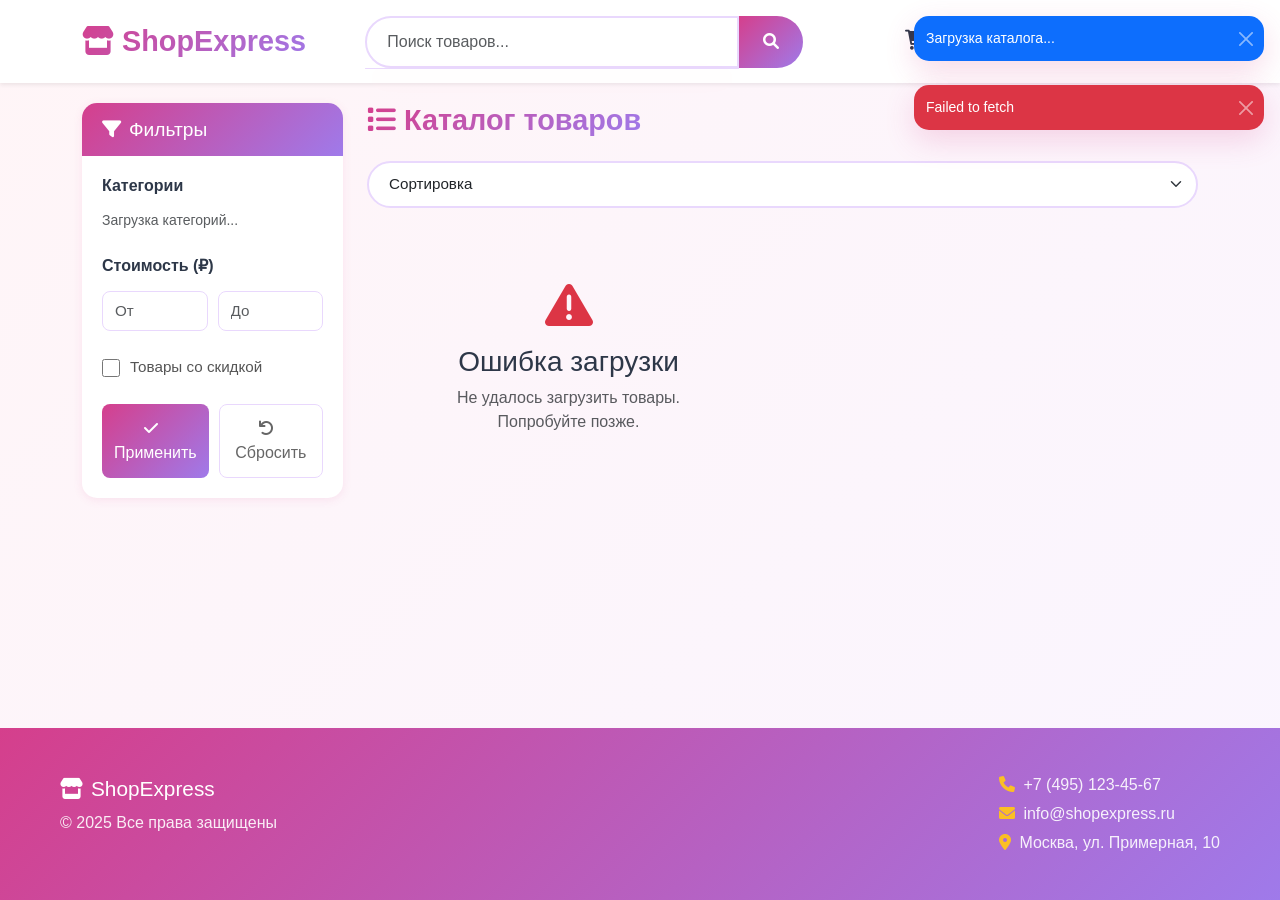
<file: index.html>
<!DOCTYPE html>
<html lang="ru">
<head>
    <meta charset="UTF-8">
    <meta name="viewport" content="width=device-width, initial-scale=1.0">
    <title>Главная | Каталог товаров</title>
    <link href="https://cdn.jsdelivr.net/npm/bootstrap@5.3.0/dist/css/bootstrap.min.css" rel="stylesheet">
    <link rel="stylesheet" href="https://cdnjs.cloudflare.com/ajax/libs/font-awesome/6.0.0/css/all.min.css">
    <link rel="stylesheet" href="style.css">
</head>
<body data-page="catalog">
    <!-- Хедер с логотипом, поиском и иконками -->
    <header class="navbar navbar-expand-lg navbar-light bg-light sticky-top shadow-sm">
        <div class="container">
            <a class="navbar-brand fw-bold" href="index.html">
                <i class="fas fa-store me-2"></i>ShopExpress
            </a>
            
            <button class="navbar-toggler" type="button" data-bs-toggle="collapse" data-bs-target="#navbarContent">
                <span class="navbar-toggler-icon"></span>
            </button>
            
            <div class="collapse navbar-collapse" id="navbarContent">
                <!-- Поисковая строка и кнопка в одном контейнере -->
                <div class="d-flex mx-auto w-50">
                    <div class="position-relative w-100">
                        <input class="form-control rounded-pill rounded-end-0" type="search" id="search-input" placeholder="Поиск товаров..." autocomplete="off">
                        <div id="autocomplete-list" class="list-group position-absolute w-100" style="top: 100%; z-index: 1000;"></div>
                    </div>
                    <button class="btn btn-primary rounded-pill rounded-start-0 px-4" id="search-btn">
                        <i class="fas fa-search"></i>
                    </button>
                </div>
                
                <!-- Иконки для перехода на корзину и ЛК -->
                <ul class="navbar-nav ms-auto mb-2 mb-lg-0">
                    <li class="nav-item position-relative">
                        <a class="nav-link" href="cart.html" title="Корзина">
                            <i class="fas fa-shopping-cart fs-5 me-1"></i>Корзина
                            <span id="cart-badge" class="badge bg-danger rounded-pill position-absolute top-0 start-100 translate-middle d-none">0</span>
                        </a>
                    </li>
                    <li class="nav-item">
                        <a class="nav-link" href="profile.html" title="Личный кабинет">
                            <i class="fas fa-user fs-5 me-1"></i>Личный кабинет
                        </a>
                    </li>
                </ul>
            </div>
        </div>
    </header>

    <!-- Область для всплывающих уведомлений -->
    <div id="notifications-container" class="toast-container position-fixed top-0 end-0 p-3"></div>

    <main class="container">
        <div class="row">
            <!-- Сайдбар с формой фильтрации -->
            <aside class="col-lg-3 mb-4">
                <div class="sidebar">
                    <div class="sidebar-header">
                        <h3><i class="fas fa-filter me-2"></i>Фильтры</h3>
                    </div>
                    <div class="sidebar-body">
                        <form id="filter-form">
                            <!-- Категория товара (checkbox) -->
                            <div class="filter-section">
                                <h4>Категории</h4>
                                <div class="categories-list" id="categories-container">
                                    <!-- Категории будут загружены динамически -->
                                    <div class="text-muted small">Загрузка категорий...</div>
                                </div>
                            </div>

                            <!-- Стоимость (от и до) -->
                            <div class="filter-section">
                                <h4>Стоимость (₽)</h4>
                                <div class="price-range">
                                    <input type="number" class="form-control" name="price_min" placeholder="От" min="0" step="1">
                                    <input type="number" class="form-control" name="price_max" placeholder="До" min="0" step="1">
                                </div>
                            </div>

                            <!-- Товары со скидкой -->
                            <div class="filter-section">
                                <div class="discount-checkbox">
                                    <input type="checkbox" name="discount_only" id="discountCheck">
                                    <label for="discountCheck">Товары со скидкой</label>
                                </div>
                            </div>

                            <!-- Кнопка "Применить" -->
                            <div class="filter-actions">
                                <button type="submit" class="btn-primary">
                                    <i class="fas fa-check me-2"></i>Применить
                                </button>
                                <button type="button" class="btn-outline" id="reset-filters">
                                    <i class="fas fa-undo me-2"></i>Сбросить
                                </button>
                            </div>
                        </form>
                    </div>
                </div>
            </aside>

            <!-- Блок с каталогом товаров -->
            <section class="col-lg-9">
                <div class="catalog-header">
                    <h2><i class="fas fa-list me-2"></i>Каталог товаров</h2>
                    
                    <!-- Выпадающий список для сортировки -->
                    <select class="form-select" id="sort-select">
                        <option value="default">Сортировка</option>
                        <option value="rating_desc">По рейтингу (убывание)</option>
                        <option value="rating_asc">По рейтингу (возрастание)</option>
                        <option value="price_desc">По цене (убывание)</option>
                        <option value="price_asc">По цене (возрастание)</option>
                    </select>
                </div>

                <!-- Сетка с карточками товаров -->
                <div id="catalog-grid" class="goods-grid">
                    <!-- Товары будут загружены динамически -->
                    <div class="text-center py-5">
                        <div class="spinner-border text-primary" role="status">
                            <span class="visually-hidden">Загрузка...</span>
                        </div>
                    </div>
                </div>

                <!-- Кнопка "Загрузить ещё" -->
                <div class="load-more-container">
                    <button id="load-more-btn" class="load-more-btn d-none">
                        <i class="fas fa-sync-alt me-2"></i>Загрузить ещё
                    </button>
                </div>
            </section>
        </div>
    </main>

    <!-- Футер с названием компании и контактами -->
    <footer>
        <div class="footer-content">
            <div class="footer-info">
                <h4><i class="fas fa-store me-2"></i>ShopExpress</h4>
                <p>&copy; 2025 Все права защищены</p>
            </div>
            <div class="footer-contacts">
                <p><i class="fas fa-phone me-2"></i>+7 (495) 123-45-67</p>
                <p><i class="fas fa-envelope me-2"></i>info@shopexpress.ru</p>
                <p><i class="fas fa-map-marker-alt me-2"></i>Москва, ул. Примерная, 10</p>
            </div>
        </div>
    </footer>

    <script src="https://cdn.jsdelivr.net/npm/bootstrap@5.3.0/dist/js/bootstrap.bundle.min.js"></script>
    <script src="main.js"></script>
</body>
</html>
</file>
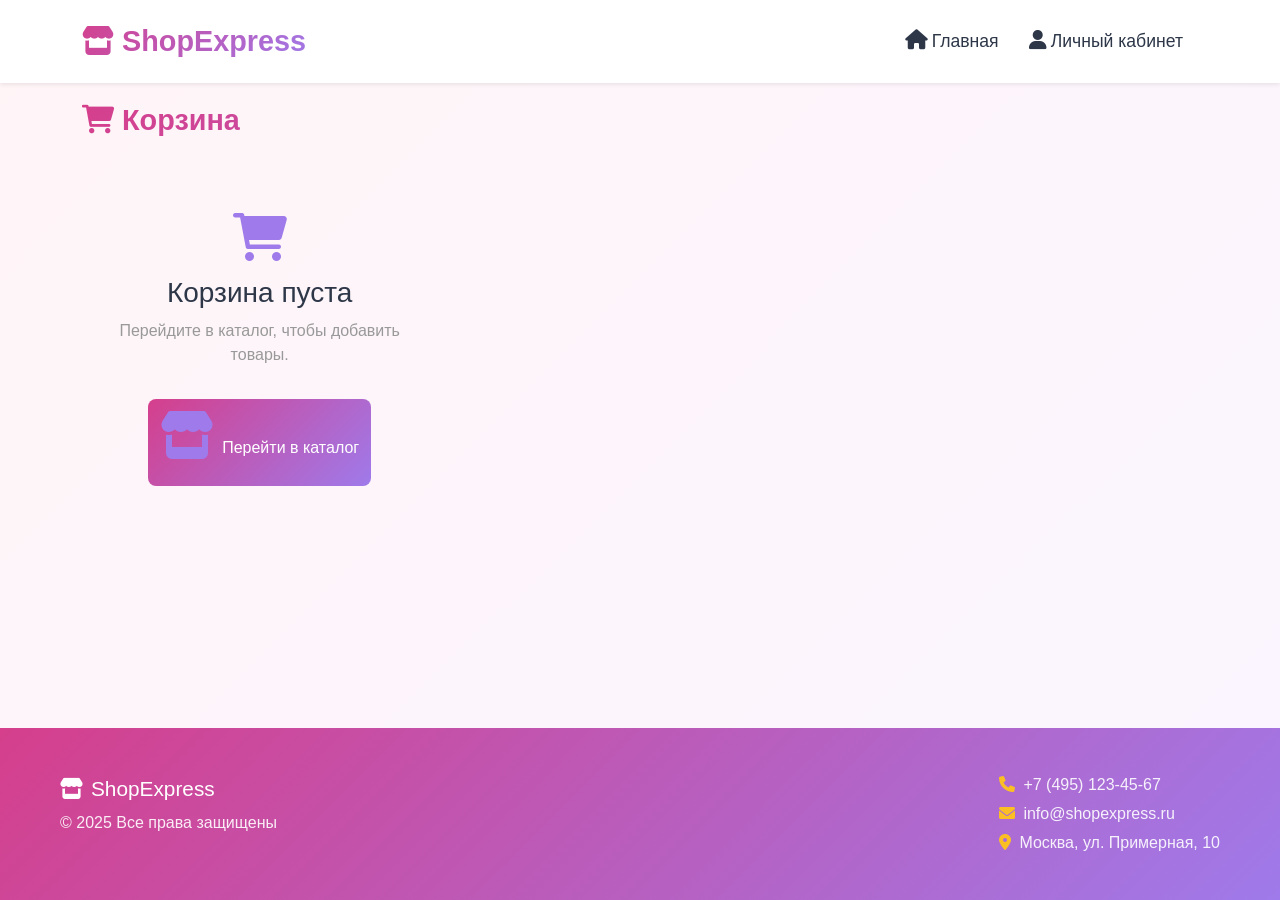
<file: cart.html>
<!DOCTYPE html>
<html lang="ru">
<head>
    <meta charset="UTF-8">
    <meta name="viewport" content="width=device-width, initial-scale=1.0">
    <title>Корзина</title>
    <link href="https://cdn.jsdelivr.net/npm/bootstrap@5.3.0/dist/css/bootstrap.min.css" rel="stylesheet">
    <link rel="stylesheet" href="https://cdnjs.cloudflare.com/ajax/libs/font-awesome/6.0.0/css/all.min.css">
    <link rel="stylesheet" href="style.css">
</head>
<body data-page="cart">
    <!-- Хедер с логотипом и иконками -->
    <header class="navbar navbar-expand-lg navbar-light bg-light sticky-top shadow-sm">
        <div class="container">
            <a class="navbar-brand fw-bold" href="index.html">
                <i class="fas fa-store me-2"></i>ShopExpress
            </a>
            
            <button class="navbar-toggler" type="button" data-bs-toggle="collapse" data-bs-target="#navbarContent">
                <span class="navbar-toggler-icon"></span>
            </button>
            
            <div class="collapse navbar-collapse" id="navbarContent">
                <!-- Иконки для перехода на главную и ЛК -->
                <ul class="navbar-nav ms-auto mb-2 mb-lg-0">
                    <li class="nav-item">
                        <a class="nav-link" href="index.html" title="Главная">
                            <i class="fas fa-home fs-5 me-1"></i>Главная
                        </a>
                    </li>
                    <li class="nav-item">
                        <a class="nav-link" href="profile.html" title="Личный кабинет">
                            <i class="fas fa-user fs-5 me-1"></i>Личный кабинет
                        </a>
                    </li>
                </ul>
            </div>
        </div>
    </header>

    <!-- Область для всплывающих уведомлений -->
    <div id="notifications-container" class="toast-container position-fixed top-0 end-0 p-3"></div>

    <main class="container">
        <!-- Блок с содержимым корзины -->
        <section class="cart-section">
            <h2><i class="fas fa-shopping-cart me-2"></i>Корзина</h2>
            
            <!-- Сетка с карточками товаров -->
            <div id="cart-items-container" class="cart-items-grid">
                <!-- Товары будут загружены динамически -->
                <div class="text-center py-5">
                    <div class="spinner-border text-primary" role="status">
                        <span class="visually-hidden">Загрузка...</span>
                    </div>
                </div>
            </div>
        </section>

        <!-- Блок с формой оформления заказа -->
        <section class="order-section" id="order-section">
            <div class="order-header">
                <h3><i class="fas fa-clipboard-list me-2"></i>Оформление заказа</h3>
            </div>
            
            <div class="order-body">
                <form id="order-form" class="order-form" novalidate>
                    <!-- Имя -->
                    <div class="form-group">
                        <label for="full_name">
                            <i class="fas fa-user me-1"></i>Имя
                        </label>
                        <input type="text" class="form-control" id="full_name" name="full_name" required>
                    </div>

                    <!-- Email -->
                    <div class="form-group">
                        <label for="email">
                            <i class="fas fa-envelope me-1"></i>Email
                        </label>
                        <input type="email" class="form-control" id="email" name="email" required>
                    </div>

                    <!-- Телефон -->
                    <div class="form-group">
                        <label for="phone">
                            <i class="fas fa-phone me-1"></i>Телефон
                        </label>
                        <input type="tel" class="form-control" id="phone" name="phone" required>
                    </div>

                    <!-- Адрес доставки -->
                    <div class="form-group">
                        <label for="delivery_address">
                            <i class="fas fa-map-marker-alt me-1"></i>Адрес доставки
                        </label>
                        <input type="text" class="form-control" id="delivery_address" name="delivery_address" required>
                    </div>

                    <!-- Дата доставки -->
                    <div class="form-group">
                        <label for="delivery_date">
                            <i class="fas fa-calendar-alt me-1"></i>Дата доставки
                        </label>
                        <input type="date" class="form-control" id="delivery-date" name="delivery_date" required>
                    </div>

                    <!-- Временной интервал доставки -->
                    <div class="form-group">
                        <label for="delivery_interval">
                            <i class="fas fa-clock me-1"></i>Интервал доставки
                        </label>
                        <select class="form-select" id="delivery-interval" name="delivery_interval" required>
                            <option value="">Выберите интервал</option>
                            <option value="08:00-12:00">08:00 - 12:00</option>
                            <option value="12:00-14:00">12:00 - 14:00</option>
                            <option value="14:00-18:00">14:00 - 18:00</option>
                            <option value="18:00-22:00">18:00 - 22:00</option>
                        </select>
                    </div>

                    <!-- Согласие на получение рассылки (полная ширина) -->
                    <div class="form-group full-width">
                        <div class="form-check">
                            <input type="checkbox" class="form-check-input" id="subscribe" name="subscribe">
                            <label class="form-check-label" for="subscribe">
                                <i class="fas fa-envelope-open-text me-1"></i>Согласие на получение рассылки
                            </label>
                        </div>
                    </div>

                    <!-- Комментарий к заказу (полная ширина) -->
                    <div class="form-group full-width">
                        <label for="comment">
                            <i class="fas fa-comment me-1"></i>Комментарий к заказу
                        </label>
                        <textarea class="form-control" id="comment" name="comment" rows="3" placeholder="Ваши пожелания..."></textarea>
                    </div>

                    <!-- Блок с итоговой стоимостью (полная ширина) -->
                    <div class="form-group full-width">
                        <div class="total-section">
                            <div class="total-info">
                                <div class="total-details">
                                    Итого: <span id="final-price">0</span> ₽
                                </div>
                                <div class="delivery-info">
                                    Стоимость доставки: <span id="delivery-cost">200</span> ₽
                                </div>
                            </div>
                        </div>
                    </div>

                    <!-- Кнопки -->
                    <div class="form-group full-width">
                        <div class="form-actions">
                            <button type="reset" class="btn-secondary">
                                <i class="fas fa-undo me-2"></i>Сбросить
                            </button>
                            <button type="submit" class="btn-success">
                                <i class="fas fa-check me-2"></i>Оформить заказ
                            </button>
                        </div>
                    </div>
                </form>
            </div>
        </section>
    </main>

    <!-- Футер с названием компании и контактами -->
    <footer>
        <div class="footer-content">
            <div class="footer-info">
                <h4><i class="fas fa-store me-2"></i>ShopExpress</h4>
                <p>&copy; 2025 Все права защищены</p>
            </div>
            <div class="footer-contacts">
                <p><i class="fas fa-phone me-2"></i>+7 (495) 123-45-67</p>
                <p><i class="fas fa-envelope me-2"></i>info@shopexpress.ru</p>
                <p><i class="fas fa-map-marker-alt me-2"></i>Москва, ул. Примерная, 10</p>
            </div>
        </div>
    </footer>

    <script src="https://cdn.jsdelivr.net/npm/bootstrap@5.3.0/dist/js/bootstrap.bundle.min.js"></script>
    <script src="main.js"></script>
</body>
</html>
</file>
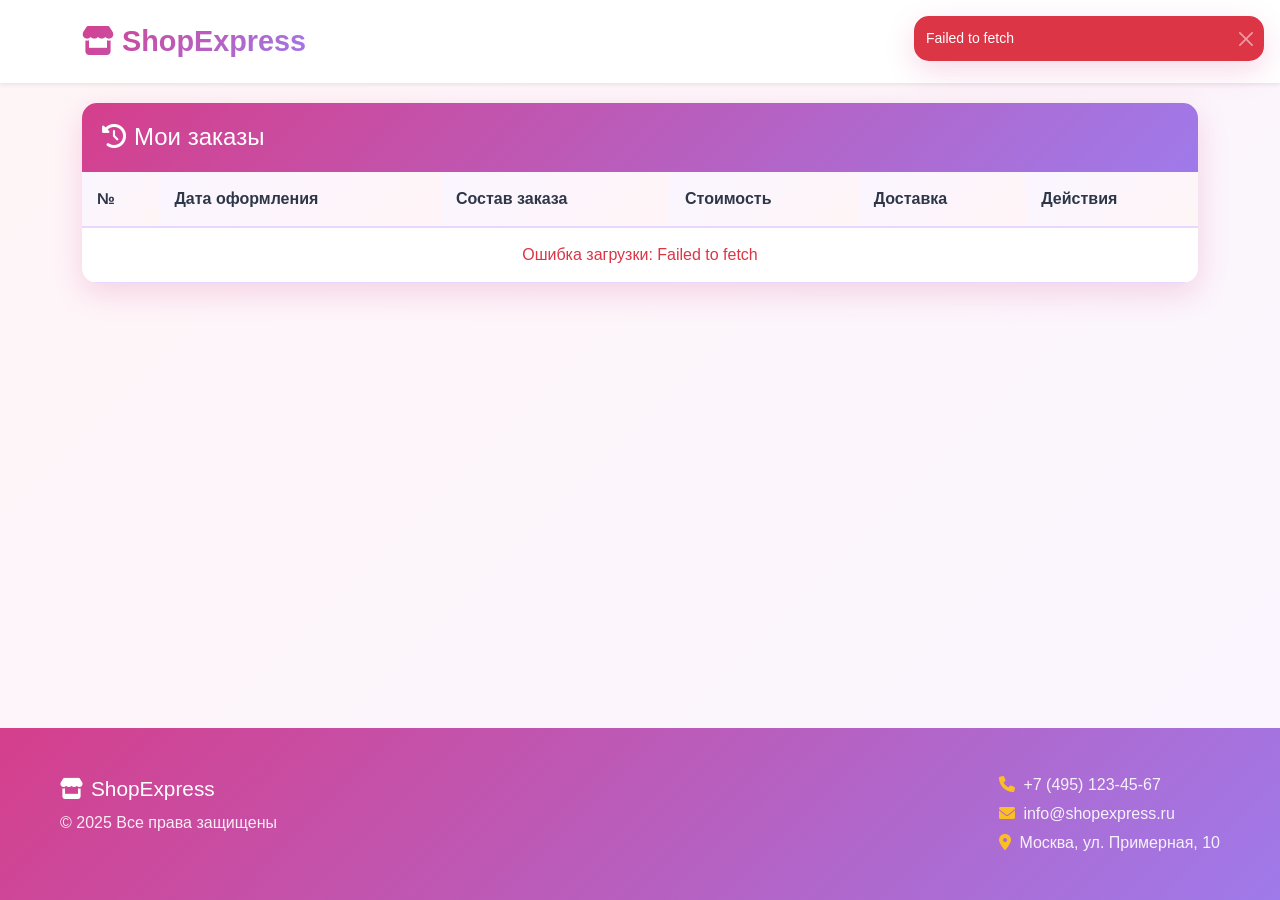
<file: profile.html>
<!DOCTYPE html>
<html lang="ru">
<head>
    <meta charset="UTF-8">
    <meta name="viewport" content="width=device-width, initial-scale=1.0">
    <title>Личный кабинет</title>
    <link href="https://cdn.jsdelivr.net/npm/bootstrap@5.3.0/dist/css/bootstrap.min.css" rel="stylesheet">
    <link rel="stylesheet" href="https://cdnjs.cloudflare.com/ajax/libs/font-awesome/6.0.0/css/all.min.css">
    <link rel="stylesheet" href="style.css">
</head>
<body data-page="profile">

    <!-- Хедер с логотипом и иконками -->
    <header class="navbar navbar-expand-lg navbar-light bg-light sticky-top shadow-sm">
        <div class="container">
            <a class="navbar-brand fw-bold" href="index.html">
                <i class="fas fa-store me-2"></i>ShopExpress
            </a>
            
            <button class="navbar-toggler" type="button" data-bs-toggle="collapse" data-bs-target="#navbarContent">
                <span class="navbar-toggler-icon"></span>
            </button>
            
            <div class="collapse navbar-collapse" id="navbarContent">
                <!-- Иконки для перехода на главную и корзину -->
                <ul class="navbar-nav ms-auto mb-2 mb-lg-0">
                    <li class="nav-item">
                        <a class="nav-link" href="index.html" title="Главная">
                            <i class="fas fa-home fs-5 me-1"></i>Главная
                        </a>
                    </li>
                    <li class="nav-item">
                        <a class="nav-link" href="cart.html" title="Корзина">
                            <i class="fas fa-shopping-cart fs-5 me-1"></i>Корзина
                        </a>
                    </li>
                </ul>
            </div>
        </div>
    </header>

    <!-- Область для всплывающих уведомлений -->
    <div id="notifications-container" class="toast-container position-fixed top-0 end-0 p-3"></div>

    <main class="container">
        <div class="orders-section">
            <div class="orders-header">
                <h2><i class="fas fa-history me-2"></i>Мои заказы</h2>
            </div>
            
            <div class="table-responsive">
                <table class="orders-table">
                    <thead>
                        <tr>
                            <th>№</th>
                            <th>Дата оформления</th>
                            <th>Состав заказа</th>
                            <th>Стоимость</th>
                            <th>Доставка</th>
                            <th>Действия</th>
                        </tr>
                    </thead>
                    <tbody id="orders-table-body">
                        <!-- Заказы будут загружены динамически -->
                        <tr>
                            <td colspan="6" class="text-center">Загрузка...</td>
                        </tr>
                    </tbody>
                </table>
            </div>
        </div>
    </main>

    <!-- Футер с названием компании и контактами -->
    <footer>
        <div class="footer-content">
            <div class="footer-info">
                <h4><i class="fas fa-store me-2"></i>ShopExpress</h4>
                <p>&copy; 2025 Все права защищены</p>
            </div>
            <div class="footer-contacts">
                <p><i class="fas fa-phone me-2"></i>+7 (495) 123-45-67</p>
                <p><i class="fas fa-envelope me-2"></i>info@shopexpress.ru</p>
                <p><i class="fas fa-map-marker-alt me-2"></i>Москва, ул. Примерная, 10</p>
            </div>
        </div>
    </footer>

    <!-- Модальное окно для просмотра/редактирования заказа -->
    <div class="modal fade" id="orderModal" tabindex="-1" aria-hidden="true">
        <div class="modal-dialog modal-lg">
            <div class="modal-content">
                <div class="modal-header">
                    <h5 class="modal-title" id="modalTitle">Заказ</h5>
                    <button type="button" class="btn-close" data-bs-dismiss="modal" aria-label="Close"></button>
                </div>
                <div class="modal-body">
                    <form id="edit-order-form">
                        <input type="hidden" name="id">
                        
                        <div class="row g-3">
                            <div class="col-md-6 mb-3">
                                <label class="form-label">Имя</label>
                                <input type="text" class="form-control" name="full_name" required>
                            </div>
                            <div class="col-md-6 mb-3">
                                <label class="form-label">Email</label>
                                <input type="email" class="form-control" name="email" required>
                            </div>
                            <div class="col-md-6 mb-3">
                                <label class="form-label">Телефон</label>
                                <input type="text" class="form-control" name="phone" required>
                            </div>
                            <div class="col-md-6 mb-3">
                                <label class="form-label">Адрес доставки</label>
                                <input type="text" class="form-control" name="delivery_address" required>
                            </div>
                            <div class="col-md-6 mb-3">
                                <label class="form-label">Дата доставки</label>
                                <input type="date" class="form-control" name="delivery_date" required>
                            </div>
                            <div class="col-md-6 mb-3">
                                <label class="form-label">Интервал доставки</label>
                                <select class="form-select" name="delivery_interval" required>
                                    <option value="08:00-12:00">08:00-12:00</option>
                                    <option value="12:00-14:00">12:00-14:00</option>
                                    <option value="14:00-18:00">14:00-18:00</option>
                                    <option value="18:00-22:00">18:00-22:00</option>
                                </select>
                            </div>
                            <div class="col-12 mb-3">
                                <label class="form-label">Комментарий</label>
                                <textarea class="form-control" name="comment" rows="3"></textarea>
                            </div>
                        </div>
                    </form>
                </div>
                <div class="modal-footer">
                    <button type="button" class="btn btn-secondary" data-bs-dismiss="modal">Закрыть</button>
                    <button type="button" class="btn btn-primary" id="save-order-btn">Сохранить</button>
                </div>
            </div>
        </div>
    </div>

    <!-- Модальное окно подтверждения удаления -->
    <div class="modal fade" id="deleteModal" tabindex="-1" aria-hidden="true">
        <div class="modal-dialog">
            <div class="modal-content">
                <div class="modal-header">
                    <h5 class="modal-title">Подтверждение удаления</h5>
                    <button type="button" class="btn-close" data-bs-dismiss="modal" aria-label="Close"></button>
                </div>
                <div class="modal-body">
                    <p>Вы уверены, что хотите удалить этот заказ?</p>
                    <p class="text-danger small">Это действие нельзя отменить.</p>
                </div>
                <div class="modal-footer">
                    <button type="button" class="btn btn-secondary" data-bs-dismiss="modal">Нет, отмена</button>
                    <button type="button" class="btn btn-danger" id="confirm-delete-btn">Да, удалить</button>
                </div>
            </div>
        </div>
    </div>

    <script src="https://cdn.jsdelivr.net/npm/bootstrap@5.3.0/dist/js/bootstrap.bundle.min.js"></script>
    <script src="main.js"></script>
</body>
</html>
</file>
<file: style.css>
/* ===== ОСНОВНЫЕ СТИЛИ ===== */
* {
    margin: 0;
    padding: 0;
    box-sizing: border-box;
}

:root {
    /* Малиново-фиолетовая гамма */
    --primary-color: #d53f8c; /* Малиновый */
    --secondary-color: #9f7aea; /* Фиолетовый */
    --success-color: #48bb78; /* Зеленый (оставляем для контраста) */
    --danger-color: #f56565; /* Красный */
    --dark-color: #2d3748;
    --light-color: #faf5ff;
    --border-color: #e9d8fd;
    --shadow-sm: 0 2px 10px rgba(213, 63, 140, 0.1);
    --shadow-md: 0 5px 20px rgba(159, 122, 234, 0.15);
    --shadow-lg: 0 10px 30px rgba(213, 63, 140, 0.2);
    --border-radius-sm: 8px;
    --border-radius-md: 15px;
    --border-radius-lg: 30px;
    --transition: all 0.3s ease;
}

body {
    font-family: 'Segoe UI', Tahoma, Geneva, Verdana, sans-serif;
    min-height: 100vh;
    display: flex;
    flex-direction: column;
    color: var(--dark-color);
    background: linear-gradient(135deg, #fff5f7 0%, #faf5ff 100%);
}

main {
    flex: 1;
    width: 100%;
    max-width: 1400px;
    margin: 0 auto;
    padding: 20px;
}

/* ===== ХЕДЕР ===== */
.navbar {
    background: rgba(255, 255, 255, 0.95) !important;
    backdrop-filter: blur(10px);
    box-shadow: var(--shadow-sm);
    padding: 15px 0;
}

.navbar-brand {
    font-size: 1.8rem;
    font-weight: 700;
    background: linear-gradient(135deg, var(--primary-color), var(--secondary-color));
    -webkit-background-clip: text;
    -webkit-text-fill-color: transparent;
    background-clip: text;
    transition: var(--transition);
}

.navbar-brand:hover {
    transform: scale(1.05);
}

.nav-link {
    font-size: 1.1rem;
    color: var(--dark-color) !important;
    padding: 8px 15px !important;
    border-radius: var(--border-radius-sm);
    transition: var(--transition);
}

.nav-link:hover {
    background: linear-gradient(135deg, var(--primary-color), var(--secondary-color));
    color: white !important;
    transform: translateY(-2px);
}

.nav-link .badge {
    position: absolute;
    top: -5px;
    right: -5px;
    font-size: 0.7rem;
    padding: 3px 6px;
    background: linear-gradient(135deg, var(--danger-color), #fed7d7) !important;
}

/* ===== ПОИСК ===== */
.search-container {
    position: relative;
    width: 100%;
    max-width: 500px;
}

#search-input {
    width: 100%;
    padding: 12px 20px;
    border: 2px solid var(--border-color);
    border-radius: var(--border-radius-lg) 0 0 var(--border-radius-lg);
    font-size: 1rem;
    transition: var(--transition);
}

#search-input:focus {
    outline: none;
    border-color: var(--primary-color);
    box-shadow: 0 0 0 3px rgba(213, 63, 140, 0.25);
}

#search-btn {
    padding: 12px 25px;
    background: linear-gradient(135deg, var(--primary-color), var(--secondary-color));
    border: none;
    border-radius: 0 var(--border-radius-lg) var(--border-radius-lg) 0;
    color: white;
    font-weight: 500;
    cursor: pointer;
    transition: var(--transition);
}

#search-btn:hover {
    transform: translateY(-1px);
    box-shadow: var(--shadow-md);
}

/* ===== АВТОДОПОЛНЕНИЕ ===== */
#autocomplete-list {
    position: absolute;
    top: 100%;
    left: 0;
    right: 0;
    background: white;
    border-radius: 0 0 var(--border-radius-sm) var(--border-radius-sm);
    box-shadow: var(--shadow-lg);
    max-height: 250px;
    overflow-y: auto;
    z-index: 1050;
    border: 1px solid var(--border-color);
    border-top: none;
}

#autocomplete-list .list-group-item {
    cursor: pointer;
    border: none;
    border-bottom: 1px solid #f0f0f0;
    padding: 12px 20px;
    transition: var(--transition);
}

#autocomplete-list .list-group-item:hover {
    background: linear-gradient(135deg, var(--primary-color), var(--secondary-color));
    color: white;
}

/* ===== УВЕДОМЛЕНИЯ ===== */
#notifications-container {
    z-index: 1100;
    padding: 20px;
}

.toast {
    min-width: 300px;
    border-radius: var(--border-radius-md);
    box-shadow: var(--shadow-lg);
    animation: slideInRight 0.3s ease;
    border: none;
}

@keyframes slideInRight {
    from {
        transform: translateX(100%);
        opacity: 0;
    }
    to {
        transform: translateX(0);
        opacity: 1;
    }
}

.toast.success {
    background: linear-gradient(135deg, var(--success-color), #9ae6b4);
    color: white;
}

.toast.error {
    background: linear-gradient(135deg, var(--danger-color), #fed7d7);
    color: white;
}

.toast.info {
    background: linear-gradient(135deg, var(--primary-color), var(--secondary-color));
    color: white;
}

/* ===== САЙДБАР С ФИЛЬТРАМИ ===== */
.sidebar {
    background: white;
    border-radius: var(--border-radius-md);
    box-shadow: var(--shadow-sm);
    overflow: hidden;
    margin-bottom: 30px;
}

.sidebar-header {
    background: linear-gradient(135deg, var(--primary-color), var(--secondary-color));
    color: white;
    padding: 15px 20px;
}

.sidebar-header h3 {
    margin: 0;
    font-size: 1.2rem;
    font-weight: 500;
}

.sidebar-body {
    padding: 20px;
}

.filter-section {
    margin-bottom: 25px;
}

.filter-section h4 {
    font-size: 1rem;
    font-weight: 600;
    color: var(--dark-color);
    margin-bottom: 15px;
}

/* Категории */
.categories-list {
    max-height: 250px;
    overflow-y: auto;
    padding-right: 5px;
}

.category-item {
    display: flex;
    align-items: center;
    margin-bottom: 10px;
}

.category-item input[type="checkbox"] {
    width: 18px;
    height: 18px;
    margin-right: 10px;
    cursor: pointer;
    accent-color: var(--primary-color);
}

.category-item label {
    cursor: pointer;
    font-size: 0.95rem;
    color: #555;
    transition: var(--transition);
}

.category-item:hover label {
    color: var(--primary-color);
}

/* Цена */
.price-range {
    display: flex;
    gap: 10px;
}

.price-range input {
    flex: 1;
    padding: 8px 12px;
    border: 1px solid var(--border-color);
    border-radius: var(--border-radius-sm);
    font-size: 0.95rem;
    transition: var(--transition);
}

.price-range input:focus {
    outline: none;
    border-color: var(--primary-color);
    box-shadow: 0 0 0 3px rgba(213, 63, 140, 0.25);
}

/* Чекбокс скидки */
.discount-checkbox {
    display: flex;
    align-items: center;
    gap: 10px;
}

.discount-checkbox input[type="checkbox"] {
    width: 18px;
    height: 18px;
    cursor: pointer;
    accent-color: var(--primary-color);
}

.discount-checkbox label {
    cursor: pointer;
    font-size: 0.95rem;
    color: #555;
}

/* Кнопки фильтров */
.filter-actions {
    display: flex;
    gap: 10px;
    margin-top: 20px;
}

.btn-primary {
    flex: 1;
    padding: 12px;
    background: linear-gradient(135deg, var(--primary-color), var(--secondary-color));
    border: none;
    border-radius: var(--border-radius-sm);
    color: white;
    font-weight: 500;
    cursor: pointer;
    transition: var(--transition);
}

.btn-primary:hover {
    transform: translateY(-2px);
    box-shadow: var(--shadow-md);
}

.btn-outline {
    flex: 1;
    padding: 12px;
    background: white;
    border: 1px solid var(--border-color);
    border-radius: var(--border-radius-sm);
    color: #666;
    font-weight: 500;
    cursor: pointer;
    transition: var(--transition);
}

.btn-outline:hover {
    background: linear-gradient(135deg, #faf5ff, #fff5f7);
    border-color: var(--primary-color);
    color: var(--primary-color);
}

/* ===== КАТАЛОГ ТОВАРОВ ===== */
.catalog-header {
    display: flex;
    justify-content: space-between;
    align-items: center;
    margin-bottom: 25px;
    flex-wrap: wrap;
    gap: 15px;
}

.catalog-header h2 {
    font-size: 1.8rem;
    font-weight: 600;
    background: linear-gradient(135deg, var(--primary-color), var(--secondary-color));
    -webkit-background-clip: text;
    -webkit-text-fill-color: transparent;
}

#sort-select {
    padding: 10px 20px;
    border: 2px solid var(--border-color);
    border-radius: var(--border-radius-lg);
    font-size: 0.95rem;
    cursor: pointer;
    transition: var(--transition);
    min-width: 200px;
}

#sort-select:hover {
    border-color: var(--primary-color);
    box-shadow: var(--shadow-sm);
}

#sort-select:focus {
    outline: none;
    border-color: var(--primary-color);
    box-shadow: 0 0 0 3px rgba(213, 63, 140, 0.25);
}

/* Сетка товаров */
.goods-grid {
    display: grid;
    grid-template-columns: repeat(auto-fill, minmax(280px, 1fr));
    gap: 25px;
    margin-bottom: 30px;
}

/* Карточка товара */
.good-card {
    background: white;
    border-radius: var(--border-radius-md);
    box-shadow: var(--shadow-sm);
    overflow: hidden;
    transition: var(--transition);
    height: 100%;
    display: flex;
    flex-direction: column;
}

.good-card:hover {
    transform: translateY(-10px);
    box-shadow: var(--shadow-lg);
}

.good-image {
    height: 250px;
    padding: 20px;
    background: linear-gradient(135deg, #fff5f7, #faf5ff);
    display: flex;
    align-items: center;
    justify-content: center;
}

.good-image img {
    max-width: 100%;
    max-height: 100%;
    object-fit: contain;
    transition: var(--transition);
}

.good-card:hover .good-image img {
    transform: scale(1.1);
}

.good-content {
    padding: 20px;
    flex: 1;
    display: flex;
    flex-direction: column;
}

.good-name {
    font-size: 1.1rem;
    font-weight: 600;
    color: var(--dark-color);
    margin-bottom: 10px;
    line-height: 1.4;
    display: -webkit-box;
    -webkit-line-clamp: 2;
    -webkit-box-orient: vertical;
    overflow: hidden;
}

.good-rating {
    display: flex;
    align-items: center;
    gap: 5px;
    margin-bottom: 10px;
}

.stars {
    color: #fbbf24;
    font-size: 0.9rem;
}

.rating-value {
    color: #666;
    font-size: 0.9rem;
}

.good-category {
    font-size: 0.85rem;
    color: var(--primary-color);
    margin-bottom: 10px;
    text-transform: uppercase;
    letter-spacing: 1px;
}

.good-price {
    margin-bottom: 15px;
}

.current-price {
    font-size: 1.3rem;
    font-weight: 700;
    color: var(--primary-color);
}

.old-price {
    font-size: 1rem;
    color: #999;
    text-decoration: line-through;
    margin-left: 10px;
}

.add-to-cart-btn {
    padding: 12px;
    background: linear-gradient(135deg, var(--primary-color), var(--secondary-color));
    border: none;
    border-radius: var(--border-radius-sm);
    color: white;
    font-weight: 500;
    cursor: pointer;
    transition: var(--transition);
    margin-top: auto;
}

.add-to-cart-btn:hover {
    transform: translateY(-2px);
    box-shadow: var(--shadow-md);
}

/* Кнопка "Загрузить ещё" */
.load-more-container {
    text-align: center;
    margin: 30px 0;
}

.load-more-btn {
    padding: 15px 50px;
    background: white;
    border: 2px solid var(--primary-color);
    border-radius: var(--border-radius-lg);
    color: var(--primary-color);
    font-weight: 600;
    cursor: pointer;
    transition: var(--transition);
}

.load-more-btn:hover {
    background: linear-gradient(135deg, var(--primary-color), var(--secondary-color));
    color: white;
    transform: translateY(-2px);
    box-shadow: var(--shadow-md);
}

/* ===== КОРЗИНА ===== */
.cart-section {
    margin-bottom: 40px;
}

.cart-section h2 {
    font-size: 1.8rem;
    font-weight: 600;
    margin-bottom: 25px;
    background: linear-gradient(135deg, var(--primary-color), var(--secondary-color));
    -webkit-background-clip: text;
    -webkit-text-fill-color: transparent;
}

.cart-items-grid {
    display: grid;
    grid-template-columns: repeat(auto-fill, minmax(280px, 1fr));
    gap: 25px;
    margin-bottom: 40px;
}

.cart-item {
    background: white;
    border-radius: var(--border-radius-md);
    box-shadow: var(--shadow-sm);
    overflow: hidden;
    transition: var(--transition);
}

.cart-item:hover {
    transform: translateY(-5px);
    box-shadow: var(--shadow-md);
}

.cart-item-image {
    height: 150px;
    padding: 15px;
    background: linear-gradient(135deg, #fff5f7, #faf5ff);
    display: flex;
    align-items: center;
    justify-content: center;
}

.cart-item-image img {
    max-width: 100%;
    max-height: 100%;
    object-fit: contain;
}

.cart-item-content {
    padding: 15px;
}

.cart-item-name {
    font-size: 1rem;
    font-weight: 600;
    margin-bottom: 10px;
    display: -webkit-box;
    -webkit-line-clamp: 2;
    -webkit-box-orient: vertical;
    overflow: hidden;
    color: var(--dark-color);
}

.cart-item-price {
    font-size: 1.1rem;
    font-weight: 700;
    color: var(--primary-color);
    margin-bottom: 15px;
}

.remove-btn {
    width: 100%;
    padding: 8px;
    background: white;
    border: 1px solid var(--danger-color);
    border-radius: var(--border-radius-sm);
    color: var(--danger-color);
    font-weight: 500;
    cursor: pointer;
    transition: var(--transition);
}

.remove-btn:hover {
    background: var(--danger-color);
    color: white;
}

/* ===== ФОРМА ЗАКАЗА ===== */
.order-section {
    background: white;
    border-radius: var(--border-radius-md);
    box-shadow: var(--shadow-lg);
    overflow: hidden;
    margin-top: 30px;
}

.order-header {
    background: linear-gradient(135deg, #48bb78, #9ae6b4);
    color: white;
    padding: 20px;
}

.order-header h3 {
    margin: 0;
    font-size: 1.3rem;
    font-weight: 500;
}

.order-body {
    padding: 30px;
}

.order-form {
    display: grid;
    grid-template-columns: repeat(2, 1fr);
    gap: 20px;
}

.form-group {
    margin-bottom: 15px;
}

.form-group.full-width {
    grid-column: span 2;
}

.form-group label {
    display: block;
    margin-bottom: 5px;
    font-weight: 500;
    color: var(--dark-color);
}

.form-control {
    width: 100%;
    padding: 10px 15px;
    border: 2px solid var(--border-color);
    border-radius: var(--border-radius-sm);
    font-size: 1rem;
    transition: var(--transition);
}

.form-control:focus {
    outline: none;
    border-color: var(--primary-color);
    box-shadow: 0 0 0 3px rgba(213, 63, 140, 0.25);
}

.form-check {
    display: flex;
    align-items: center;
    gap: 10px;
}

.form-check input[type="checkbox"] {
    width: 18px;
    height: 18px;
    cursor: pointer;
    accent-color: var(--primary-color);
}

.form-check label {
    cursor: pointer;
    color: var(--dark-color);
}

/* ===== БЛОК СТОИМОСТИ ===== */
.total-section {
    background: linear-gradient(135deg, #fff5f7, #faf5ff);
    border: 1px solid var(--border-color);
    border-radius: var(--border-radius-sm);
    padding: 20px;
    margin-top: 20px;
}

.total-info {
    display: flex;
    justify-content: space-between;
    align-items: center;
    flex-wrap: wrap;
    gap: 15px;
}

.total-details {
    font-size: 1.1rem;
}

.total-details span {
    font-weight: 700;
    color: var(--primary-color);
    font-size: 1.5rem;
}

.delivery-info {
    color: #666;
    font-size: 0.95rem;
}

.form-actions {
    display: flex;
    justify-content: flex-end;
    gap: 15px;
    margin-top: 25px;
}

.btn-secondary {
    padding: 12px 25px;
    background: white;
    border: 1px solid var(--border-color);
    border-radius: var(--border-radius-sm);
    color: #666;
    font-weight: 500;
    cursor: pointer;
    transition: var(--transition);
}

.btn-secondary:hover {
    background: linear-gradient(135deg, #faf5ff, #fff5f7);
    color: var(--primary-color);
    border-color: var(--primary-color);
}

.btn-success {
    padding: 12px 30px;
    background: linear-gradient(135deg, #48bb78, #9ae6b4);
    border: none;
    border-radius: var(--border-radius-sm);
    color: white;
    font-weight: 500;
    cursor: pointer;
    transition: var(--transition);
}

.btn-success:hover {
    transform: translateY(-2px);
    box-shadow: 0 5px 15px rgba(72, 187, 120, 0.4);
}

/* ===== ЛИЧНЫЙ КАБИНЕТ ===== */
.orders-section {
    background: white;
    border-radius: var(--border-radius-md);
    box-shadow: var(--shadow-lg);
    overflow: hidden;
}

.orders-header {
    background: linear-gradient(135deg, var(--primary-color), var(--secondary-color));
    color: white;
    padding: 20px;
}

.orders-header h2 {
    margin: 0;
    font-size: 1.5rem;
    font-weight: 500;
}

.orders-table {
    width: 100%;
    border-collapse: collapse;
}

.orders-table th {
    background: linear-gradient(135deg, #faf5ff, #fff5f7);
    padding: 15px;
    text-align: left;
    font-weight: 600;
    color: var(--dark-color);
    border-bottom: 2px solid var(--border-color);
}

.orders-table td {
    padding: 15px;
    border-bottom: 1px solid var(--border-color);
    vertical-align: middle;
}

.orders-table tr:hover {
    background: linear-gradient(135deg, #faf5ff, #fff5f7);
}

.order-actions {
    display: flex;
    gap: 5px;
}

.action-btn {
    padding: 5px 10px;
    border: none;
    border-radius: var(--border-radius-sm);
    cursor: pointer;
    transition: var(--transition);
}

.action-btn.view {
    background: var(--secondary-color);
    color: white;
}

.action-btn.edit {
    background: #48bb78;
    color: white;
}

.action-btn.delete {
    background: var(--danger-color);
    color: white;
}

.action-btn:hover {
    transform: translateY(-2px);
    box-shadow: var(--shadow-sm);
}

/* ===== МОДАЛЬНЫЕ ОКНА ===== */
.modal-overlay {
    position: fixed;
    top: 0;
    left: 0;
    right: 0;
    bottom: 0;
    background: rgba(0, 0, 0, 0.5);
    display: flex;
    align-items: center;
    justify-content: center;
    z-index: 1200;
    padding: 20px;
}

.modal-content {
    background: white;
    border-radius: var(--border-radius-md);
    max-width: 600px;
    width: 100%;
    max-height: 90vh;
    overflow-y: auto;
    box-shadow: var(--shadow-lg);
    animation: modalFadeIn 0.3s ease;
}

@keyframes modalFadeIn {
    from {
        opacity: 0;
        transform: translateY(-50px);
    }
    to {
        opacity: 1;
        transform: translateY(0);
    }
}

.modal-header {
    background: linear-gradient(135deg, var(--primary-color), var(--secondary-color));
    color: white;
    padding: 20px;
    display: flex;
    justify-content: space-between;
    align-items: center;
}

.modal-header h3 {
    margin: 0;
    font-size: 1.2rem;
    font-weight: 500;
}

.modal-close {
    background: none;
    border: none;
    color: white;
    font-size: 1.5rem;
    cursor: pointer;
    transition: var(--transition);
}

.modal-close:hover {
    transform: scale(1.2);
}

.modal-body {
    padding: 30px;
}

.modal-footer {
    padding: 20px;
    border-top: 1px solid var(--border-color);
    display: flex;
    justify-content: flex-end;
    gap: 10px;
}

/* ===== ФУТЕР ===== */
footer {
    background: linear-gradient(135deg, var(--primary-color), var(--secondary-color));
    color: white;
    padding: 40px 0;
    margin-top: auto;
}

.footer-content {
    max-width: 1200px;
    margin: 0 auto;
    padding: 0 20px;
    display: flex;
    justify-content: space-between;
    align-items: center;
    flex-wrap: wrap;
    gap: 20px;
}

.footer-info h4 {
    font-size: 1.3rem;
    margin-bottom: 10px;
}

.footer-info p {
    color: rgba(255, 255, 255, 0.9);
}

.footer-contacts p {
    margin: 5px 0;
    color: rgba(255, 255, 255, 0.9);
}

.footer-contacts i {
    margin-right: 10px;
    color: #fbbf24;
}

/* ===== АДАПТИВНОСТЬ ===== */

/* Планшеты (до 992px) */
@media (max-width: 992px) {
    .goods-grid {
        grid-template-columns: repeat(2, 1fr);
    }
    
    .order-form {
        grid-template-columns: 1fr;
    }
    
    .form-group.full-width {
        grid-column: span 1;
    }
    
    .footer-content {
        flex-direction: column;
        text-align: center;
    }
}

/* Мобильные устройства (до 768px) */
@media (max-width: 768px) {
    main {
        padding: 15px;
    }
    
    .navbar .container {
        flex-direction: column;
        gap: 15px;
    }
    
    .search-container {
        max-width: 100%;
    }
    
    #search-input {
        border-radius: var(--border-radius-lg);
        margin-bottom: 10px;
    }
    
    #search-btn {
        border-radius: var(--border-radius-lg);
        width: 100%;
    }
    
    .catalog-header {
        flex-direction: column;
        align-items: stretch;
    }
    
    #sort-select {
        width: 100%;
    }
    
    .goods-grid {
        grid-template-columns: 1fr;
        gap: 15px;
    }
    
    .good-image {
        height: 200px;
    }
    
    .cart-items-grid {
        grid-template-columns: 1fr;
    }
    
    .total-info {
        flex-direction: column;
        align-items: flex-start;
    }
    
    .form-actions {
        flex-direction: column;
    }
    
    .btn-secondary,
    .btn-success {
        width: 100%;
    }
    
    .orders-table {
        font-size: 0.9rem;
    }
    
    .orders-table th,
    .orders-table td {
        padding: 10px;
    }
    
    .order-actions {
        flex-direction: column;
    }
    
    .action-btn {
        width: 100%;
    }
    
    .modal-content {
        margin: 10px;
    }
    
    .filter-actions {
        flex-direction: column;
    }
    
    .price-range {
        flex-direction: column;
    }
}

/* Маленькие мобильные (до 480px) */
@media (max-width: 480px) {
    .navbar-brand {
        font-size: 1.5rem;
    }
    
    .nav-link {
        font-size: 1rem;
        padding: 5px 10px !important;
    }
    
    .catalog-header h2 {
        font-size: 1.5rem;
    }
    
    .good-name {
        font-size: 1rem;
    }
    
    .current-price {
        font-size: 1.1rem;
    }
    
    .modal-body {
        padding: 20px;
    }
    
    .modal-footer {
        flex-direction: column;
    }
    
    .modal-footer button {
        width: 100%;
    }
}

/* ===== ВСПОМОГАТЕЛЬНЫЕ КЛАССЫ ===== */
.text-center { text-align: center; }
.text-right { text-align: right; }
.mb-1 { margin-bottom: 5px; }
.mb-2 { margin-bottom: 10px; }
.mb-3 { margin-bottom: 15px; }
.mb-4 { margin-bottom: 20px; }
.mb-5 { margin-bottom: 30px; }
.mt-1 { margin-top: 5px; }
.mt-2 { margin-top: 10px; }
.mt-3 { margin-top: 15px; }
.mt-4 { margin-top: 20px; }
.mt-5 { margin-top: 30px; }
.p-1 { padding: 5px; }
.p-2 { padding: 10px; }
.p-3 { padding: 15px; }
.p-4 { padding: 20px; }
.p-5 { padding: 30px; }

/* Скрытие элементов */
.d-none { display: none; }
.d-block { display: block; }
.d-flex { display: flex; }

/* Пустые состояния */
.empty-state {
    text-align: center;
    padding: 50px 20px;
    color: #999;
}

.empty-state i {
    font-size: 3rem;
    margin-bottom: 15px;
    color: var(--secondary-color);
}

.empty-state h3 {
    color: var(--dark-color);
    margin-bottom: 10px;
}

/* Загрузка */
.loading-spinner {
    display: flex;
    justify-content: center;
    align-items: center;
    padding: 50px;
}

.spinner {
    width: 50px;
    height: 50px;
    border: 3px solid #f3f3f3;
    border-top: 3px solid var(--primary-color);
    border-radius: 50%;
    animation: spin 1s linear infinite;
}

@keyframes spin {
    0% { transform: rotate(0deg); }
    100% { transform: rotate(360deg); }
}

/* Утилиты для текста */
.text-truncate {
    overflow: hidden;
    text-overflow: ellipsis;
    white-space: nowrap;
}

.text-muted {
    color: #999;
}

.text-primary {
    color: var(--primary-color);
}

.text-success {
    color: #48bb78;
}

.text-danger {
    color: var(--danger-color);
}

/* Градиентные фоны */
.bg-gradient-primary {
    background: linear-gradient(135deg, var(--primary-color), var(--secondary-color));
}

.bg-gradient-success {
    background: linear-gradient(135deg, #48bb78, #9ae6b4);
}

.bg-gradient-danger {
    background: linear-gradient(135deg, var(--danger-color), #fed7d7);
}
</file>
